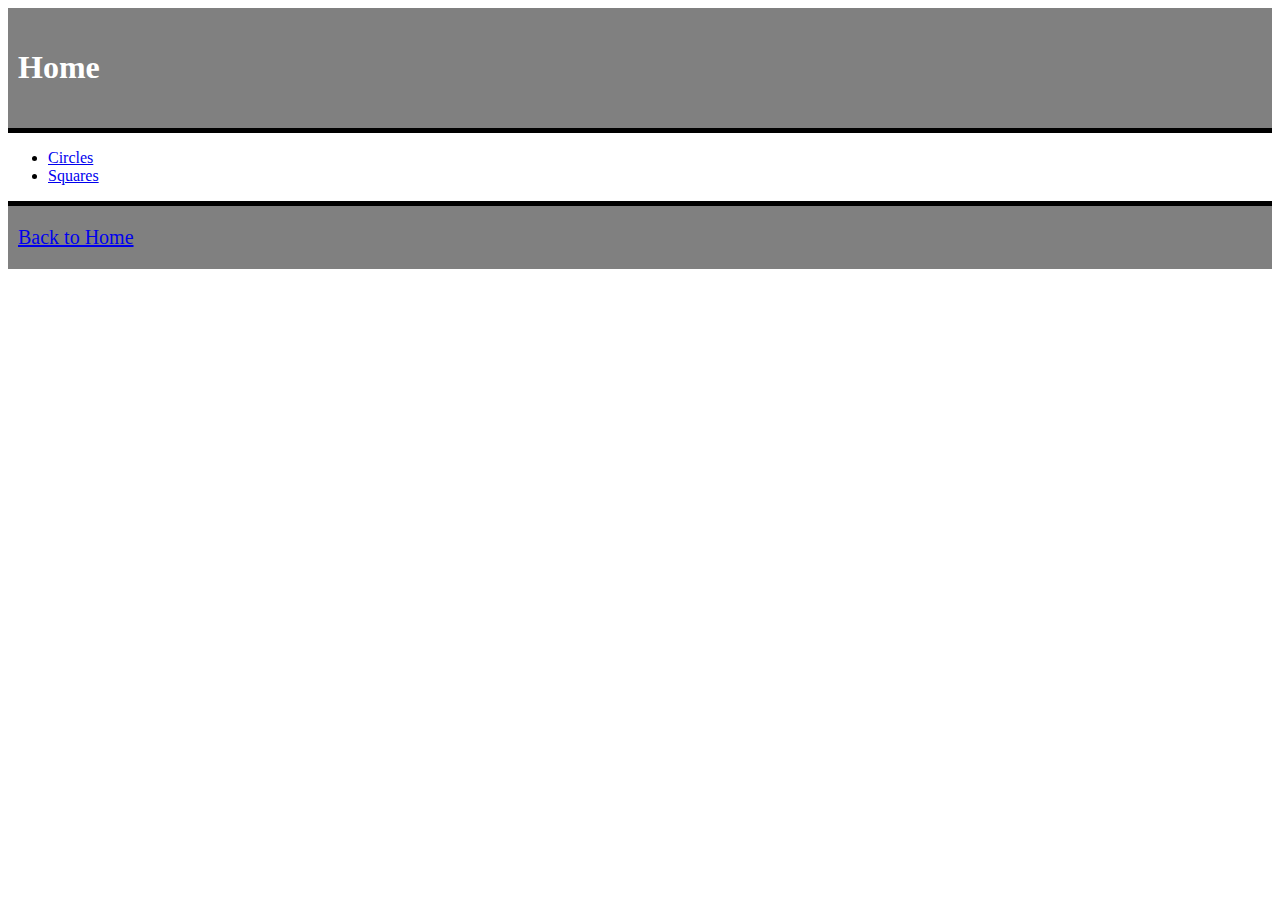
<file: shapes/index.html>
<!DOCTYPE html>
<html>
<head>
    <link rel="stylesheet" type="text/css" href="style.css">
    <title>Home</title>
</head>
<body>
        <div class="grey-box">
    <h1>Home</h1>
</div>

<div>
<ul>
<li>
    <div class="white-space">
<a href="./circle-home/index.html">Circles</a>
</li>
<li><a href="./square-home/index.html">Squares</a>
</li>
</ul>
</div>

 <div>
     <div class="grey-box-bottom">
     <a href ="index.html">Back to Home</a>
 </div>         
</body>

</html>
</file>
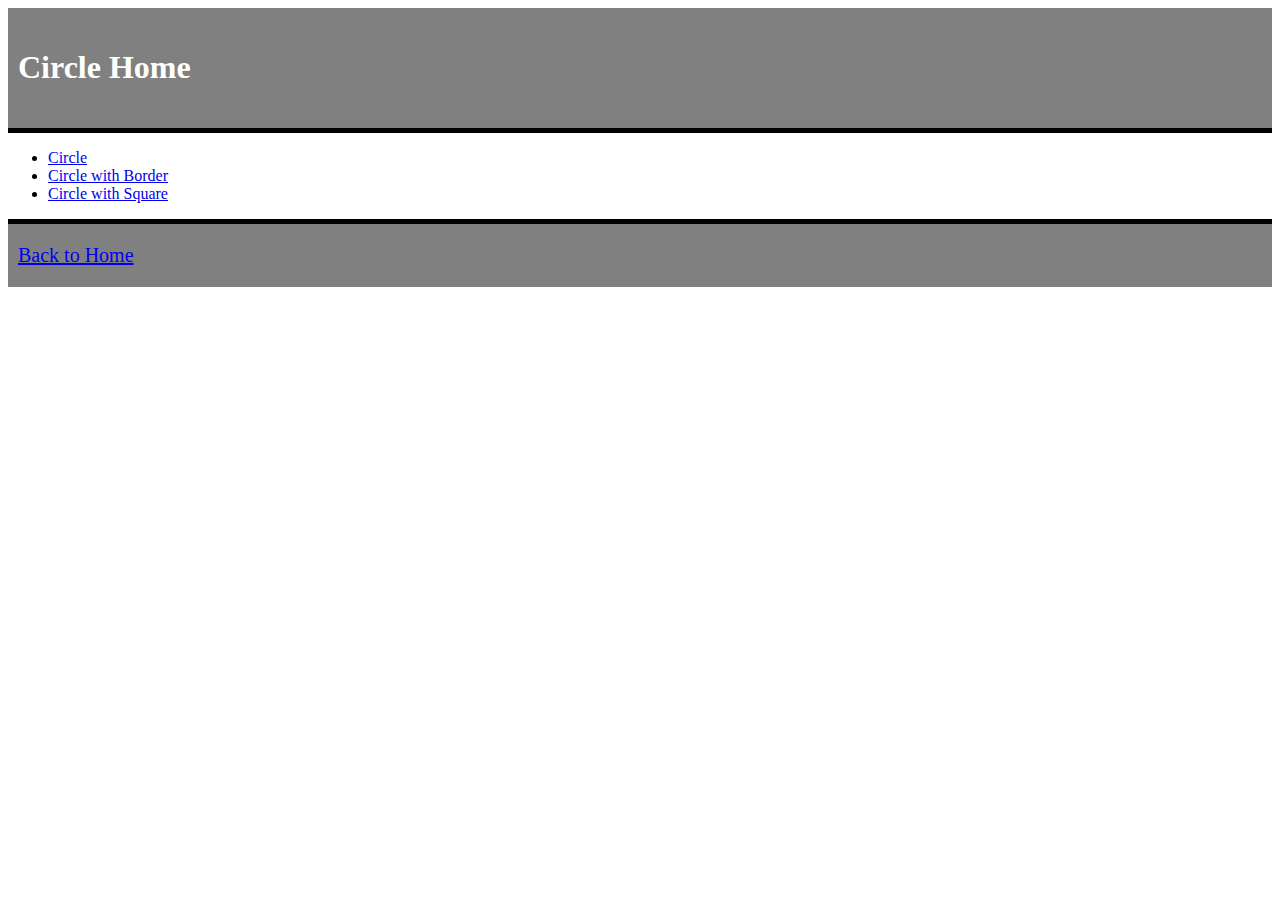
<file: shapes/circle-home/index.html>
<!DOCTYPE html>
<html>
<head>
    <link rel="stylesheet" type="text/css" href="style.css">
    <title>Cirlce Home</title>
</head>
<body>
        <div class="grey-box">
    <h1>Circle Home</h1>
</div>

<div>
<ul>
<li>
    <div class="white-space">
<a href="circle.html">Circle</a>
</li>
<li><a href="circle-with-border.html">Circle with Border</a>
</li>
<li><a href="circle-with-square.html">Circle with Square</a>
</li>

</ul>
</div>

 <div>
     <div class="grey-box-bottom">
     <a href ="../index.html">Back to Home</a>
 </div>         
</body>

</html>
</file>
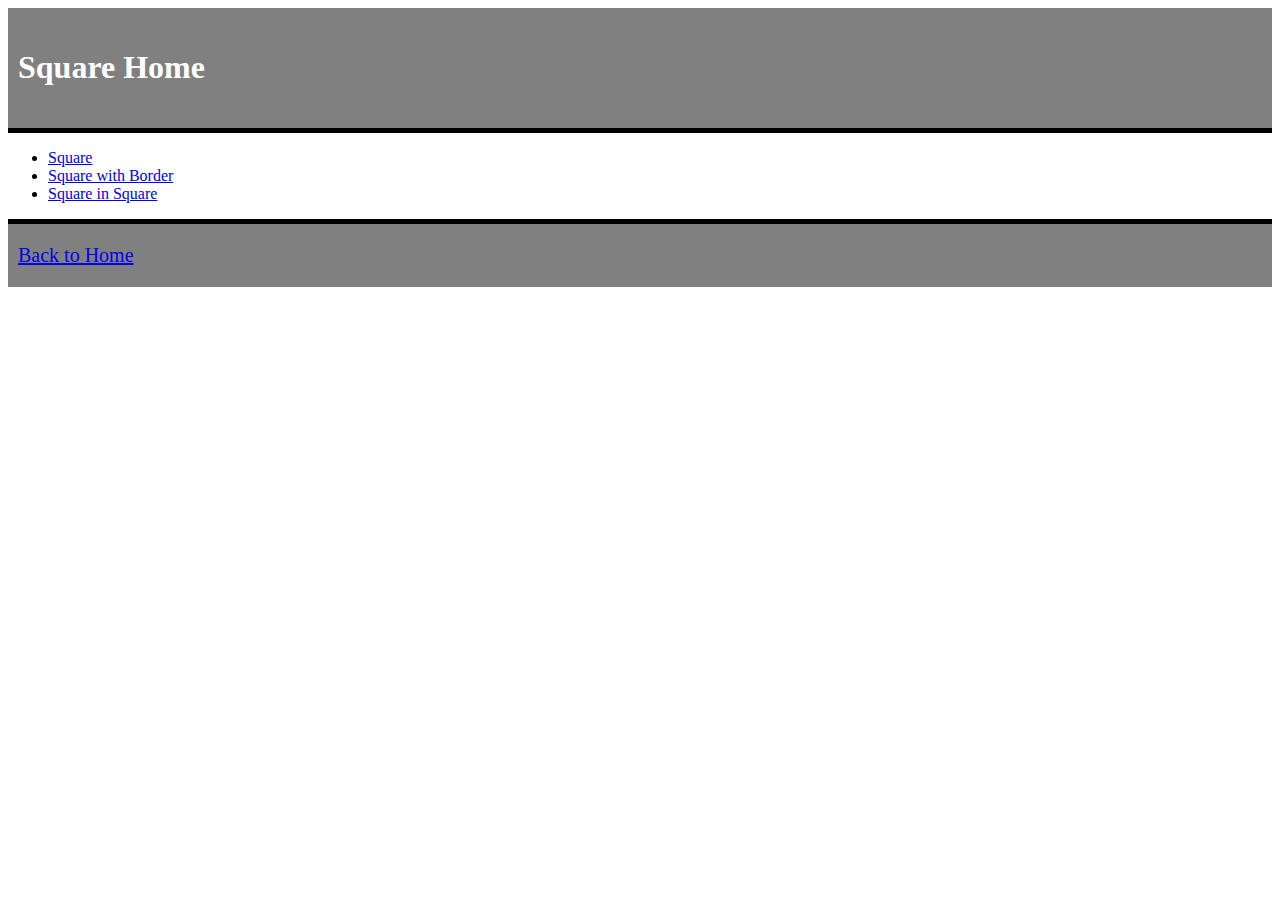
<file: shapes/square-home/index.html>
<!DOCTYPE html>
<html>
<head>
    <link rel="stylesheet" type="text/css" href="style.css">
    <title>Square Home</title>
</head>
<body>
        <div class="grey-box">
    <h1>Square Home</h1>
</div>

<div>
<ul>
<li>
    <div class="white-space">
<a href="square.html">Square</a>
</li>
<li><a href="square-with-borders.html">Square with Border</a>
</li>
<li><a href="square-in-square.html">Square in Square</a></li>
</ul>
</div>

 <div>
     <div class="grey-box-bottom">
     <a href="../index.html">Back to Home</a>
 </div>         
</body>

</html>
</file>
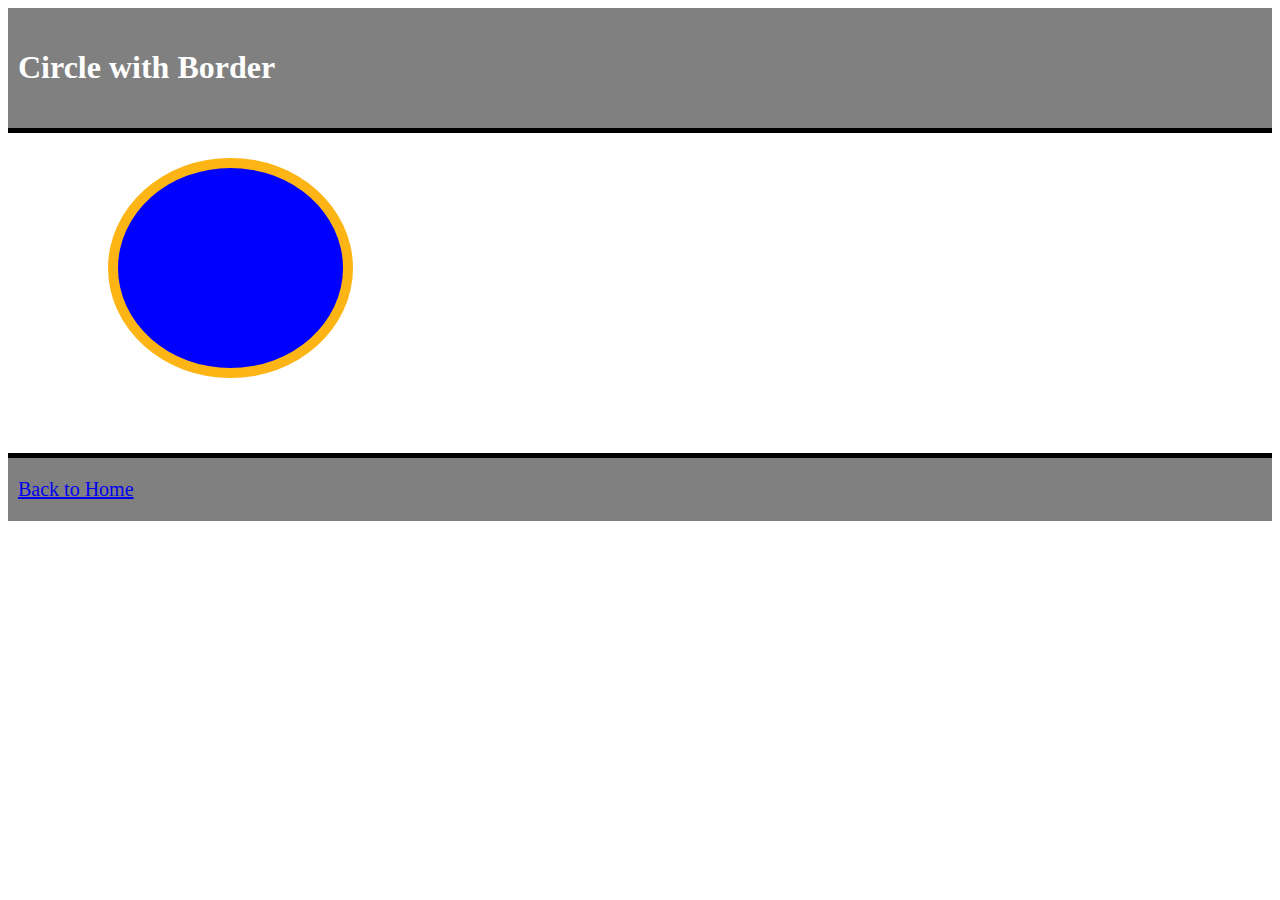
<file: shapes/circle-home/circle-with-border.html>
<!DOCTYPE html>
<html>
<head>
    <link rel="stylesheet" type="text/css" href="style.css">
    <title>Circle with Border</title>
</head>
<body>
        <div class="grey-box">
    <h1>Circle with Border</h1>
</div>

<div>
    <div class="white-space">
    <div class="circle-with-border"></div>
</div>

 <div>
     <div class="grey-box-bottom">
     <a href ="../index.html">Back to Home</a>
 </div>         
</body>

</html>
</file>
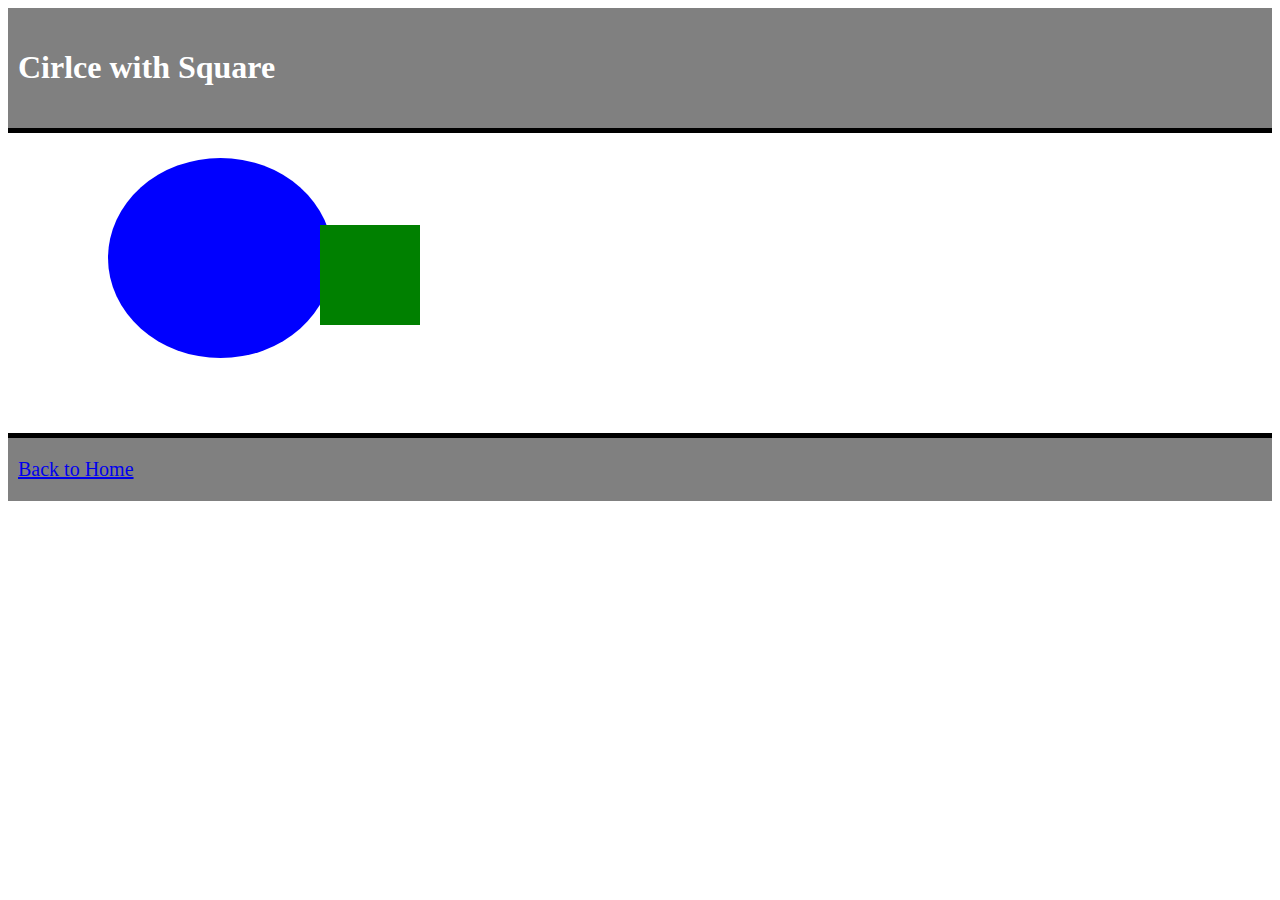
<file: shapes/circle-home/circle-with-square.html>
<!DOCTYPE html>
<html>
<head>
    <link rel="stylesheet" type="text/css" href="style.css">
    <title>Circle with Square</title>
</head>
<body>
        <div class="grey-box">
    <h1>Cirlce with Square</h1>
</div>

<div>
    <div class="white-space">
    <div class="circle-with-square"></div>
    <div class="square-inside">
    </div>
</div>

 <div>
     <div class="grey-box-bottom">
     <a href ="../index.html">Back to Home</a>
 </div>         
</body>

</html>
</file>
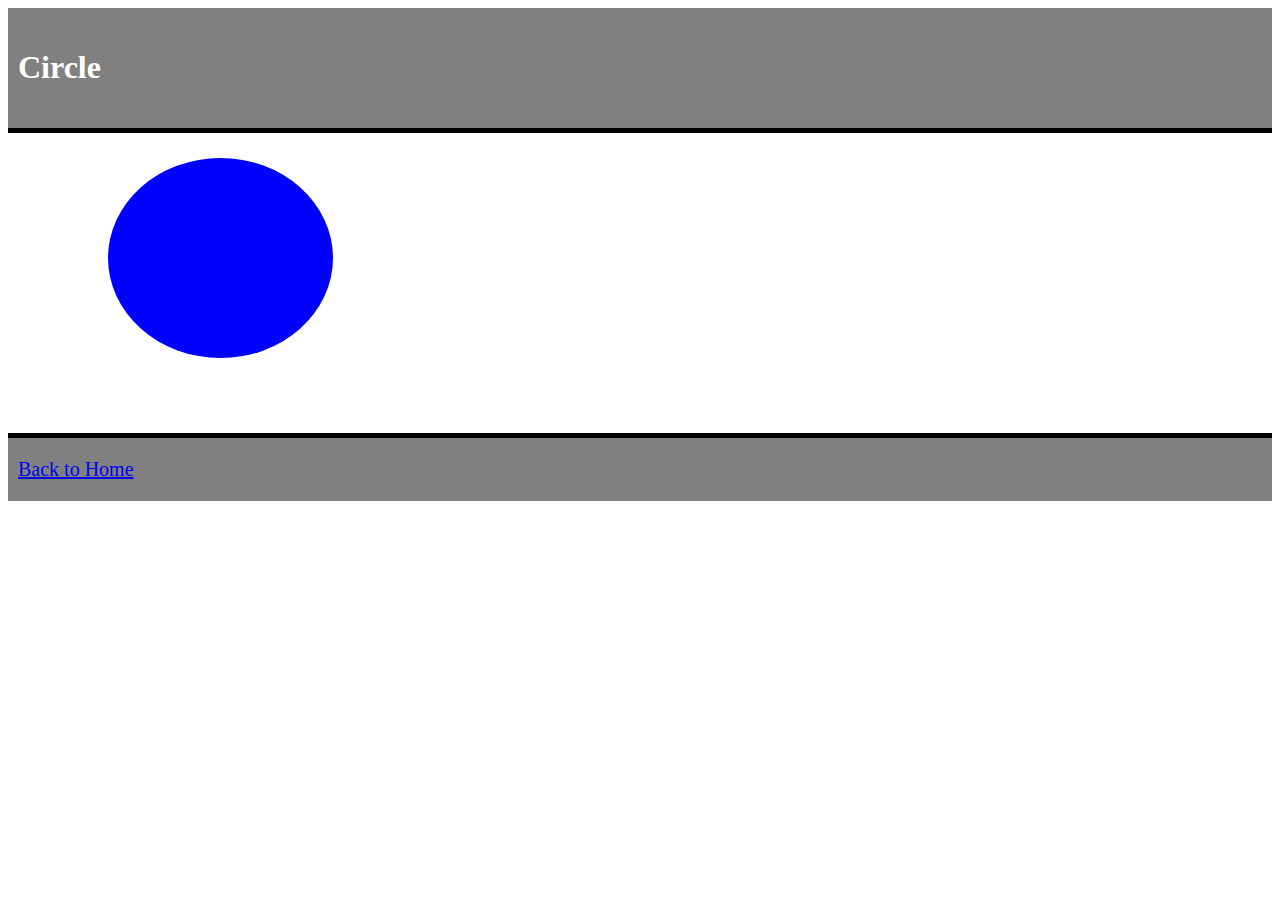
<file: shapes/circle-home/circle.html>
<!DOCTYPE html>
<html>
<head>
    <link rel="stylesheet" type="text/css" href="style.css">
    <title>Circle</title>
</head>
<body>
        <div class="grey-box">
    <h1>Circle</h1>
</div>

<div>
    <div class="white-space">
</div>        
<div>    
    <div class="circle">
</div>

 <div>
     <div class="grey-box-bottom">
     <a href ="../index.html">Back to Home</a>
 </div>         
</body>

</html>
</file>
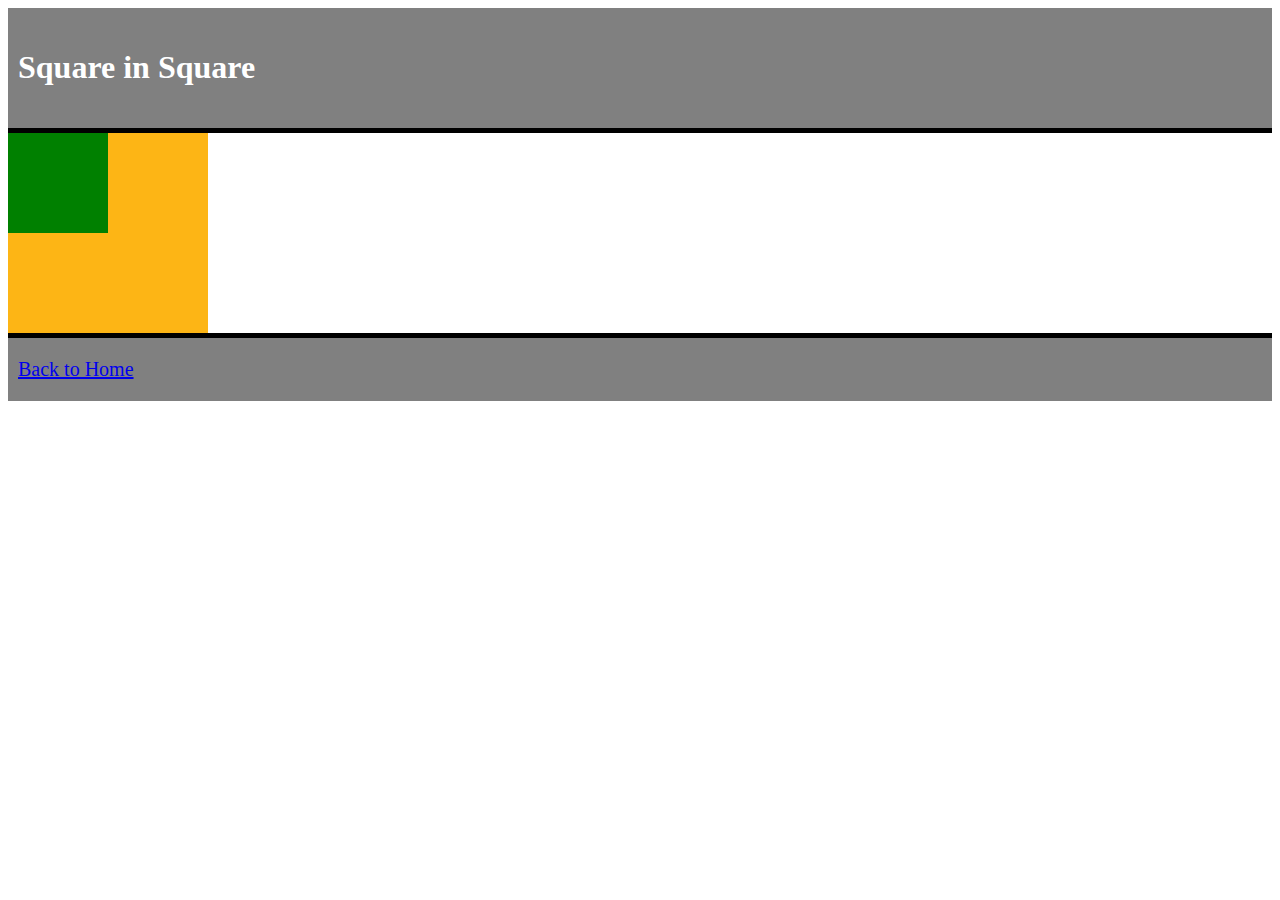
<file: shapes/square-home/square-in-square.html>
<!DOCTYPE html>
<html>
<head>
    <link rel="stylesheet" type="text/css" href="style.css">
    <title>Square in Square</title>
</head>
<body>
        <div class="grey-box">
    <h1>Square in Square</h1>
</div>

<div>
    <div class="white-space"></div>
    <div class="outside">
    <div class="inside"></div>
    </div>
</div>

 <div>
     <div class="grey-box-bottom">
     <a href ="../index.html">Back to Home</a>
 </div>         
</body>

</html>
</file>
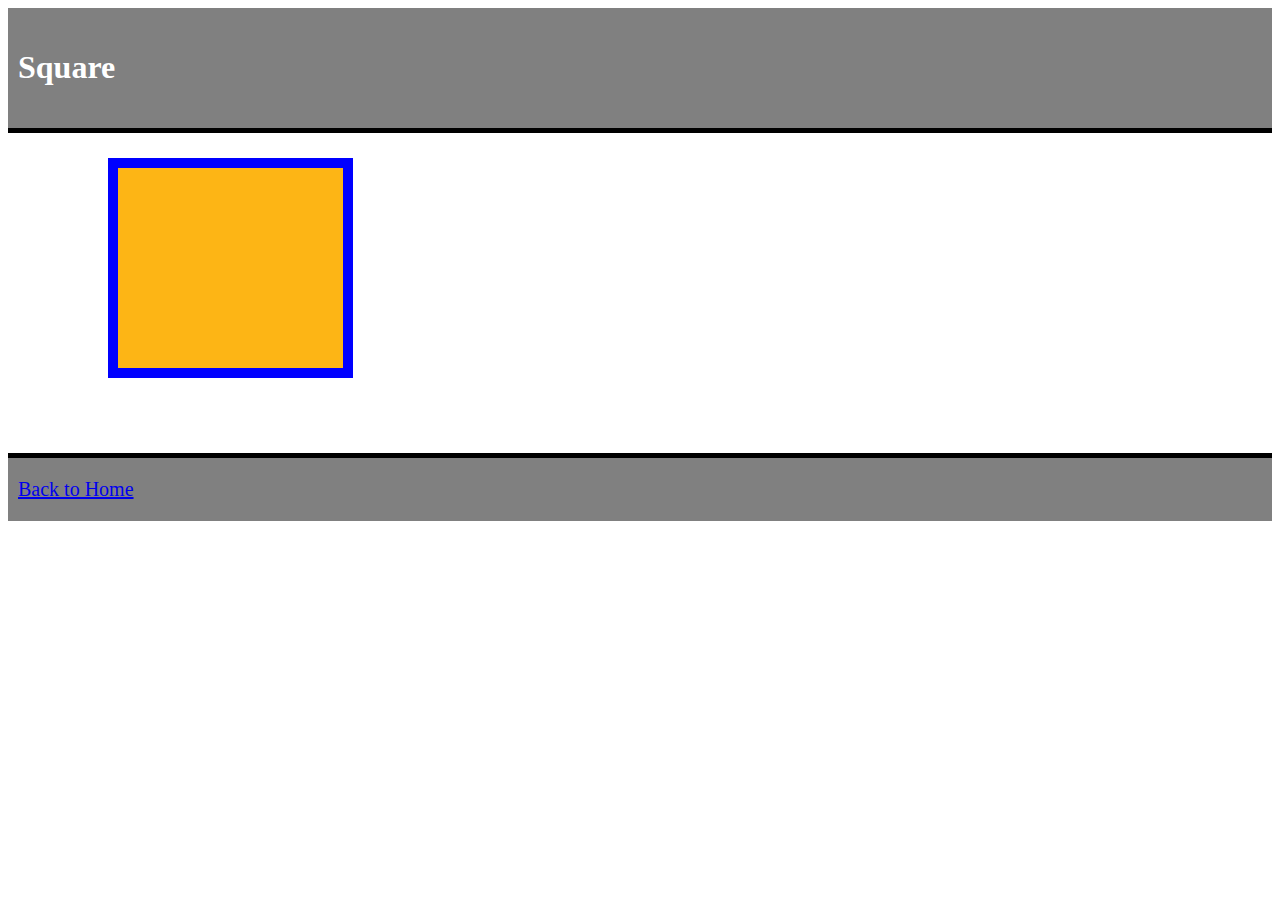
<file: shapes/square-home/square-with-borders.html>
<!DOCTYPE html>
<html>
<head>
    <link rel="stylesheet" type="text/css" href="style.css">
    <title>Square</title>
</head>
<body>
        <div class="grey-box">
    <h1>Square</h1>
</div>

<div>
    <div class="white-space">
    <div class="square-with-border"></div>
</div>

 <div>
     <div class="grey-box-bottom">
     <a href ="../index.html">Back to Home</a>
 </div>         
</body>

</html>
</file>
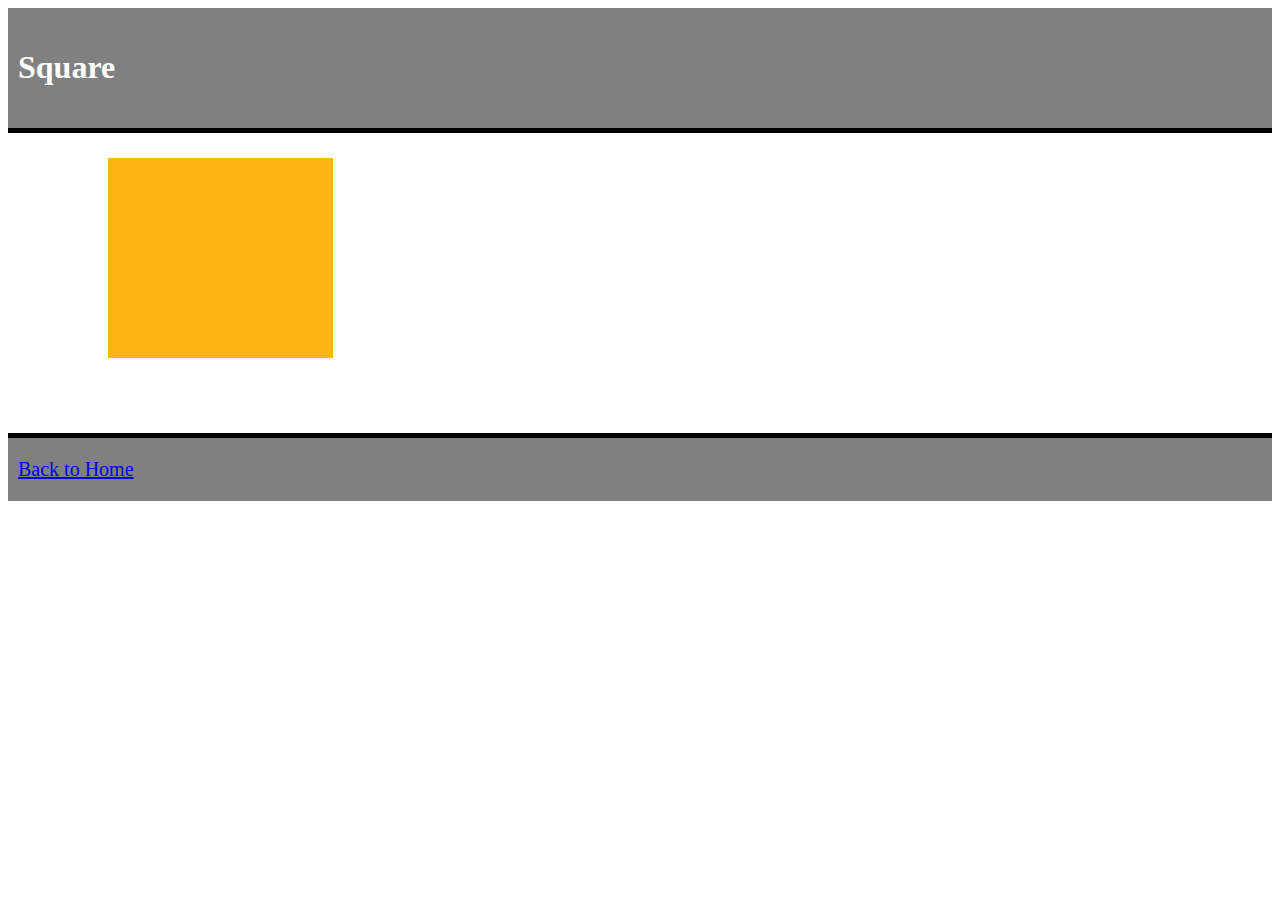
<file: shapes/square-home/square.html>
<!DOCTYPE html>
<html>
<head>
    <link rel="stylesheet" type="text/css" href="style.css">
    <title>Square</title>
</head>
<body>
        <div class="grey-box">
    <h1>Square</h1>
</div>

<div>
    <div class="white-space">
    <div class="square"></div>
</div>

 <div>
     <div class="grey-box-bottom">
     <a href ="../index.html">Back to Home</a>
 </div>         
</body>

</html>
</file>
<file: shapes/style.css>
.grey-box {
    background-color: grey;
    color: white;
    padding: 20px 10px;
    border-bottom: 5px solid black;
}
.grey-box-bottom {
    background-color: grey;
    color: white;
    padding: 20px 10px;
    border-top: 5px solid black;
    font-size: 20px;
    text-decoration: none;
    
.white-space {
    min-height: white;
}
</file>
<file: shapes/circle-home/style.css>
.grey-box {
    background-color: grey;
    color: white;
    padding: 20px 10px;
    border-bottom: 5px solid black;
}
.grey-box-bottom {
    background-color: grey;
    color: white;
    padding: 20px 10px;
    border-top: 5px solid black;
    font-size: 20px;
    text-decoration: none;
}
.white-space {
    min-height: white;
}

.circle {
        border-radius: 50%;
        padding: 25px 50px 75px 100px;
        margin: 25px 50px 75px 100px;
        height: 100px;
        width: 75px;
        background-color: blue
      }
      .circle-with-border {
        border-radius: 50%;
        border: solid; border-color: #fdb515; border-width: 10px;
        padding: 25px 50px 75px 100px;
        margin: 25px 50px 75px 100px;
        height: 100px;
        width: 75px;
        background-color: blue
      }
       .circle-with-square {
        position: initial;
        border-radius: 50%;
        padding: 25px 50px 75px 100px;
        margin: 25px 50px 75px 100px;
        height: 100px;
        width: 75px;
        background-color: blue
       }
       .square-inside { 
            z-index: 1;
            position: absolute;
            background-color: green;
            width: 100px;
            height: 100px;
            top: 25%;
            left: 25%;
}
</file>
<file: shapes/square-home/style.css>
.grey-box {
    background-color: grey;
    color: white;
    padding: 20px 10px;
    border-bottom: 5px solid black;
}
.grey-box-bottom {
    background-color: grey;
    color: white;
    padding: 20px 10px;
    border-top: 5px solid black;
    font-size: 20px;
    text-decoration: none;
}
.white-space {
    min-height: white;
}
    .square {
        padding: 25px 50px 75px 100px;
        margin: 25px 50px 75px 100px;
        height: 100px;
        width: 75px;
        background-color: #fdb515
      }
      
      .square-with-border {
        border: solid; border-color: blue; border-width: 10px;
        padding: 25px 50px 75px 100px;
        margin: 25px 50px 75px 100px;
        height: 100px;
        width: 75px;
        background-color: #fdb515
      }
            
      .square-inside {
        z-index: 1;
        position: absolute;
        background-color: green;
        width: 100px;
        height: 100px;
        top: 25%;
        left: 25%;
      }
         .outside {
            position: initial;
            background-color: #fdb515;
            width: 200px;
            height: 200px;
            top: 50%;
            left: 50%;
          }
          
          .inside {
            position: inherit;
            background-color: green;
            width: 100px;
            height: 100px;
            top: 25%;
            left: 25%;
          }
</file>
